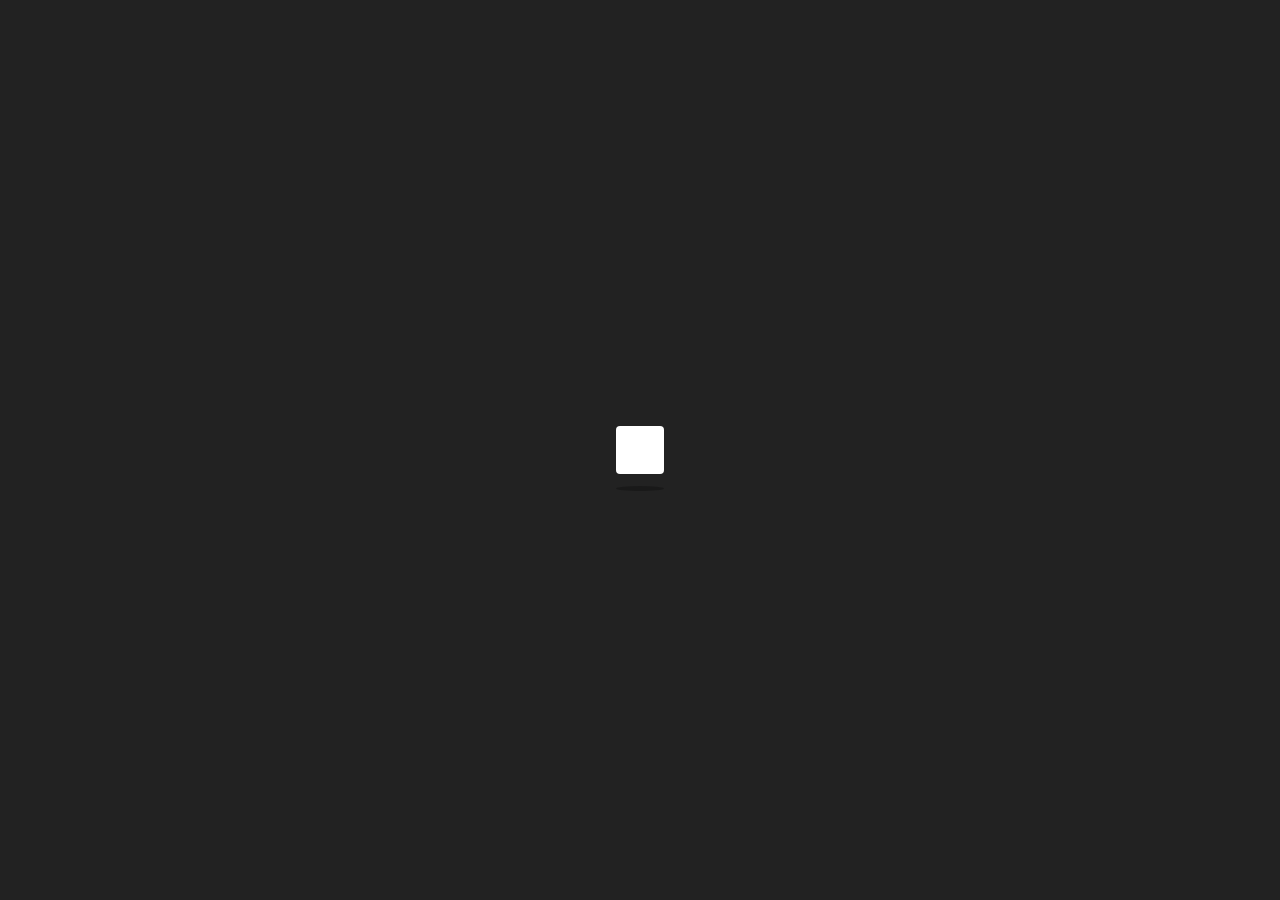
<file: Area.html>
<!DOCTYPE html>
<html lang="en">
  <head>
    <meta charset="UTF-8" />
    <meta name="viewport" content="width=device-width, initial-scale=1.0" />
    <title>Areas Of Meals</title>
    <link rel="stylesheet" href="css/all.min.css" />
    <link rel="stylesheet" href="css/bootstrap.min.css" />
    <link
      rel="shortcut icon"
      href="images/restaurant.png"
      type="image/x-icon"
    />
    <link rel="stylesheet" href="css/style.css" />
  </head>
  <body class="bg-gradient">
    <div class="side-nav-menu min-vh-100 position-fixed d-flex top-0 me-5">
      <div
        class="nav-tab d-flex flex-column justify-content-between min-vh-100 p-4"
      >
        <div class="links">
          <ul class="list-unstyled overflow-hidden">
            <li class="list-of-links py-2 position-relative cursor-pointer">
              Search
            </li>
            <li class="list-of-links py-2 position-relative cursor-pointer">
              Categories
            </li>
            <li class="list-of-links py-2 position-relative cursor-pointer">
              Area
            </li>
            <li class="list-of-links py-2 position-relative cursor-pointer">
              Ingredients
            </li>
            <li class="list-of-links py-2 position-relative cursor-pointer">
              Contact Us
            </li>
          </ul>
        </div>
        <div class="nav-footer">
          <div class="icons">
            <i class="fa-brands fa-facebook"></i>
            <i class="fa-brands fa-twitter"></i>
            <i class="fa-solid fa-globe"></i>
          </div>
          <div class="footer">
            <p>Copyright Â© 2019 All Rights <br />Reserved.</p>
          </div>
        </div>
      </div>
      <div
        class="nav-header d-flex flex-column justify-content-between py-4 text-center px-2 text-black"
      >
        <img class="logo" src="images/waiter.gif" alt="" srcset="" />
        <img class="menu-bar" src="images/menu-bar.png" alt="" srcset="" />
        <img class="menu-exit d-none" src="images/cross.png" alt="" srcset="" />

        <div>
          <img
            src="images/world-wide-web.png"
            class="d-block m-auto w-size pb-1"
            alt=""
          />
          <img
            src="images/share.png"
            class="d-block m-auto w-25 cursor-pointer"
            alt=""
          />
        </div>
      </div>
    </div>
    <div class="container padding-container">
      <div id="mealsArea" class="row gy-4 text-center"></div>
      <div id="mealsInEachArea" class="row gy-4 d-none"></div>
    </div>
    <div class="loading d-none">
      <span class="loader"></span>
    </div>
    <script src="js/jquery-3.7.1.min.js"></script>
    <script src="js/bootstrap.bundle.min.js"></script>
    <script src="js/Area.js"></script>
  </body>
</html>
</file>
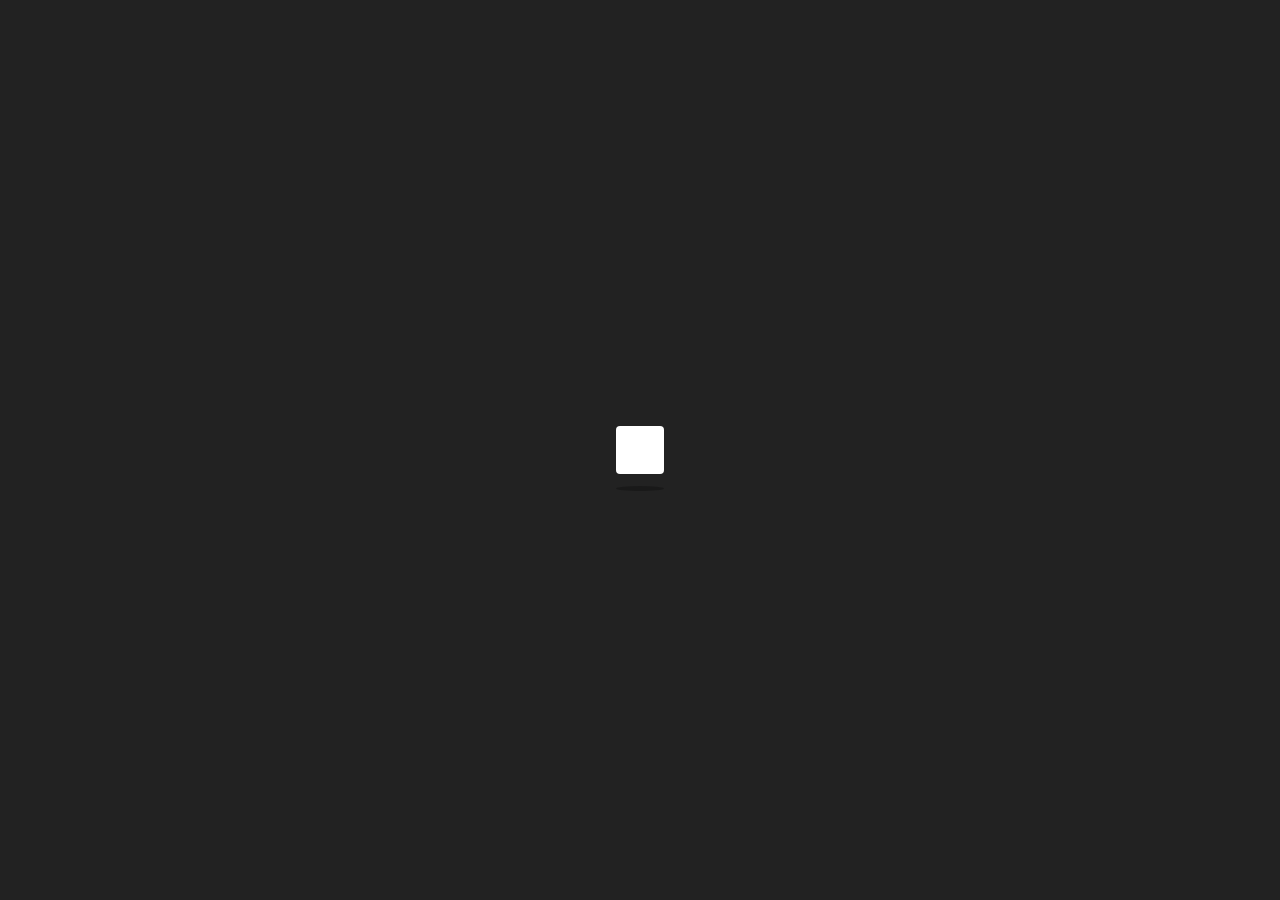
<file: Categories.html>
<!DOCTYPE html>
<html lang="en">
  <head>
    <meta charset="UTF-8" />
    <meta name="viewport" content="width=device-width, initial-scale=1.0" />
    <title>Categories</title>
    <link rel="stylesheet" href="css/all.min.css" />
    <link rel="stylesheet" href="css/bootstrap.min.css" />
    <link
      rel="shortcut icon"
      href="images/restaurant.png"
      type="image/x-icon"
    />
    <link rel="stylesheet" href="css/style.css" />
  </head>
  <body class="bg-gradient">
    <div class="side-nav-menu min-vh-100 position-fixed d-flex top-0 me-5">
      <div
        class="nav-tab d-flex flex-column justify-content-between min-vh-100 p-4"
      >
        <div class="links">
          <ul class="list-unstyled overflow-hidden">
            <li class="list-of-links py-2 position-relative cursor-pointer">
              Search
            </li>
            <li class="list-of-links py-2 position-relative cursor-pointer">
              Categories
            </li>
            <li class="list-of-links py-2 position-relative cursor-pointer">
              Area
            </li>
            <li class="list-of-links py-2 position-relative cursor-pointer">
              Ingredients
            </li>
            <li class="list-of-links py-2 position-relative cursor-pointer">
              Contact Us
            </li>
          </ul>
        </div>
        <div class="nav-footer">
          <div class="icons">
            <i class="fa-brands fa-facebook"></i>
            <i class="fa-brands fa-twitter"></i>
            <i class="fa-solid fa-globe"></i>
          </div>
          <div class="footer">
            <p>Copyright Â© 2019 All Rights <br />Reserved.</p>
          </div>
        </div>
      </div>
      <div
        class="nav-header d-flex flex-column justify-content-between py-4 text-center px-2 text-black"
      >
        <img class="logo" src="images/waiter.gif" alt="" srcset="" />
        <img class="menu-bar" src="images/menu-bar.png" alt="" srcset="" />
        <img class="menu-exit d-none" src="images/cross.png" alt="" srcset="" />

        <div>
          <img
            src="images/world-wide-web.png"
            class="d-block m-auto w-size pb-1"
            alt=""
          />
          <img
            src="images/share.png"
            class="d-block m-auto w-25 cursor-pointer"
            alt=""
          />
        </div>
      </div>
    </div>
    <div class="container padding-container">
      <div id="mealsCategories" class="row gy-4"></div>
      <div id="mealsCategoriesRecipes" class="row gy-4 d-none"></div>
    </div>
    <div class="loading d-none">
      <span class="loader"></span>
    </div>
    <script src="js/jquery-3.7.1.min.js"></script>
    <script src="js/bootstrap.bundle.min.js"></script>
    <script src="js/Categories.js"></script>
  </body>
</html>
</file>
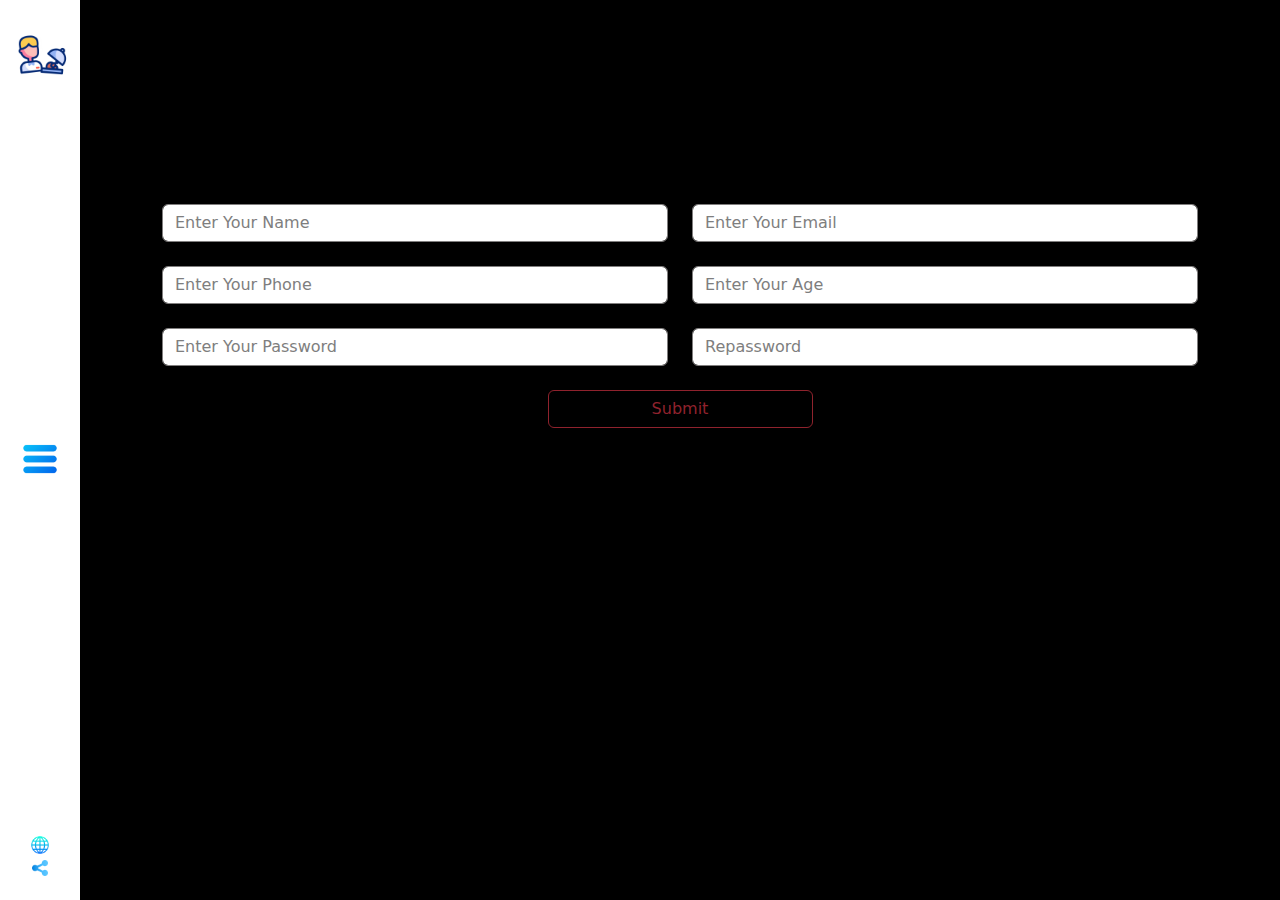
<file: contact.html>
<!DOCTYPE html>
<html lang="en">
  <head>
    <meta charset="UTF-8" />
    <meta name="viewport" content="width=device-width, initial-scale=1.0" />
    <title>Contact</title>
    <link rel="stylesheet" href="css/all.min.css" />
    <link rel="stylesheet" href="css/bootstrap.min.css" />
    <link
      rel="shortcut icon"
      href="images/restaurant.png"
      type="image/x-icon"
    />
    <link rel="stylesheet" href="css/style.css" />
  </head>
  <body class="bg-black">
    <div class="side-nav-menu min-vh-100 position-fixed d-flex top-0 me-5">
      <div
        class="nav-tab d-flex flex-column justify-content-between min-vh-100 p-4"
      >
        <div class="links">
          <ul class="list-unstyled overflow-hidden">
            <li class="list-of-links py-2 position-relative cursor-pointer">
              Search
            </li>
            <li class="list-of-links py-2 position-relative cursor-pointer">
              Categories
            </li>
            <li class="list-of-links py-2 position-relative cursor-pointer">
              Area
            </li>
            <li class="list-of-links py-2 position-relative cursor-pointer">
              Ingredients
            </li>
            <li class="list-of-links py-2 position-relative cursor-pointer">
              Contact Us
            </li>
          </ul>
        </div>
        <div class="nav-footer">
          <div class="icons">
            <i class="fa-brands fa-facebook"></i>
            <i class="fa-brands fa-twitter"></i>
            <i class="fa-solid fa-globe"></i>
          </div>
          <div class="footer">
            <p>Copyright Â© 2019 All Rights <br />Reserved.</p>
          </div>
        </div>
      </div>
      <div
        class="nav-header d-flex flex-column justify-content-between py-4 text-center px-2 text-black"
      >
        <img class="logo" src="images/waiter.gif" alt="" srcset="" />
        <img class="menu-bar" src="images/menu-bar.png" alt="" srcset="" />
        <img class="menu-exit d-none" src="images/cross.png" alt="" srcset="" />

        <div>
          <img
            src="images/world-wide-web.png"
            class="d-block m-auto w-size pb-1"
            alt=""
          />
          <img
            src="images/share.png"
            class="d-block m-auto w-25 cursor-pointer"
            alt=""
          />
        </div>
      </div>
    </div>
    <div class="container padding-container">
      <form id="contactForm" class="form-control bg-transparent border-0">
        <div class="row gy-4">
          <div class="col-md-6">
            <input
              type="text"
              id="inputName"
              class="form-control inputs"
              placeholder="Enter Your Name"
            />
            <p
              id="nameAlert"
              class="alert alert-danger invalid-feedback w-100 mt-2"
            >
              Special characters and numbers not allowed
            </p>
          </div>
          <div class="col-md-6">
            <input
              type="email"
              onk
              id="inputEmail"
              class="form-control inputs"
              placeholder="Enter Your Email"
            />
            <p
              id="emailAlert"
              class="alert alert-danger invalid-feedback w-100 mt-2"
            >
              Email not valid *exemple@yyy.zzz
            </p>
          </div>
          <div class="col-md-6">
            <input
              type="tel"
              id="inputPhone"
              class="form-control inputs"
              placeholder="Enter Your Phone"
            />
            <p
              id="phoneAlert"
              class="alert alert-danger invalid-feedback w-100 mt-2"
            >
              Enter valid Phone Number
            </p>
          </div>
          <div class="col-md-6">
            <input
              type="number"
              id="inputAge"
              class="form-control inputs"
              placeholder="Enter Your Age"
            />
            <p
              id="ageAlert"
              class="alert alert-danger invalid-feedback w-100 mt-2"
            >
              Enter valid age
            </p>
          </div>
          <div class="col-md-6">
            <input
              type="password"
              id="inputPassword"
              class="form-control inputs"
              placeholder="Enter Your Password"
            />
            <p
              id="passwordAlert"
              class="alert alert-danger invalid-feedback w-100 mt-2"
            >
              Enter valid password *Minimum eight characters, at least one
              letter and one number:*
            </p>
          </div>
          <div class="col-md-6">
            <input
              type="password"
              id="inputRepassword"
              class="form-control"
              placeholder="Repassword"
            />
            <p
              id="repasswordAlert"
              class="alert alert-danger invalid-feedback w-100 mt-2"
            >
              Enter valid repassword
            </p>
          </div>
          <button
            id="submit"
            type="submit"
            value="Submit"
            disabled
            class="form-control btn btn-outline-danger text-opacity-50 w-25 m-auto mt-4"
          >
            Submit
          </button>
        </div>
      </form>
    </div>
    <div class="loading d-none">
      <span class="loader"></span>
    </div>
    <script src="js/jquery-3.7.1.min.js"></script>
    <script src="js/bootstrap.bundle.min.js"></script>
    <script src="js/contact.js"></script>
  </body>
</html>
</file>
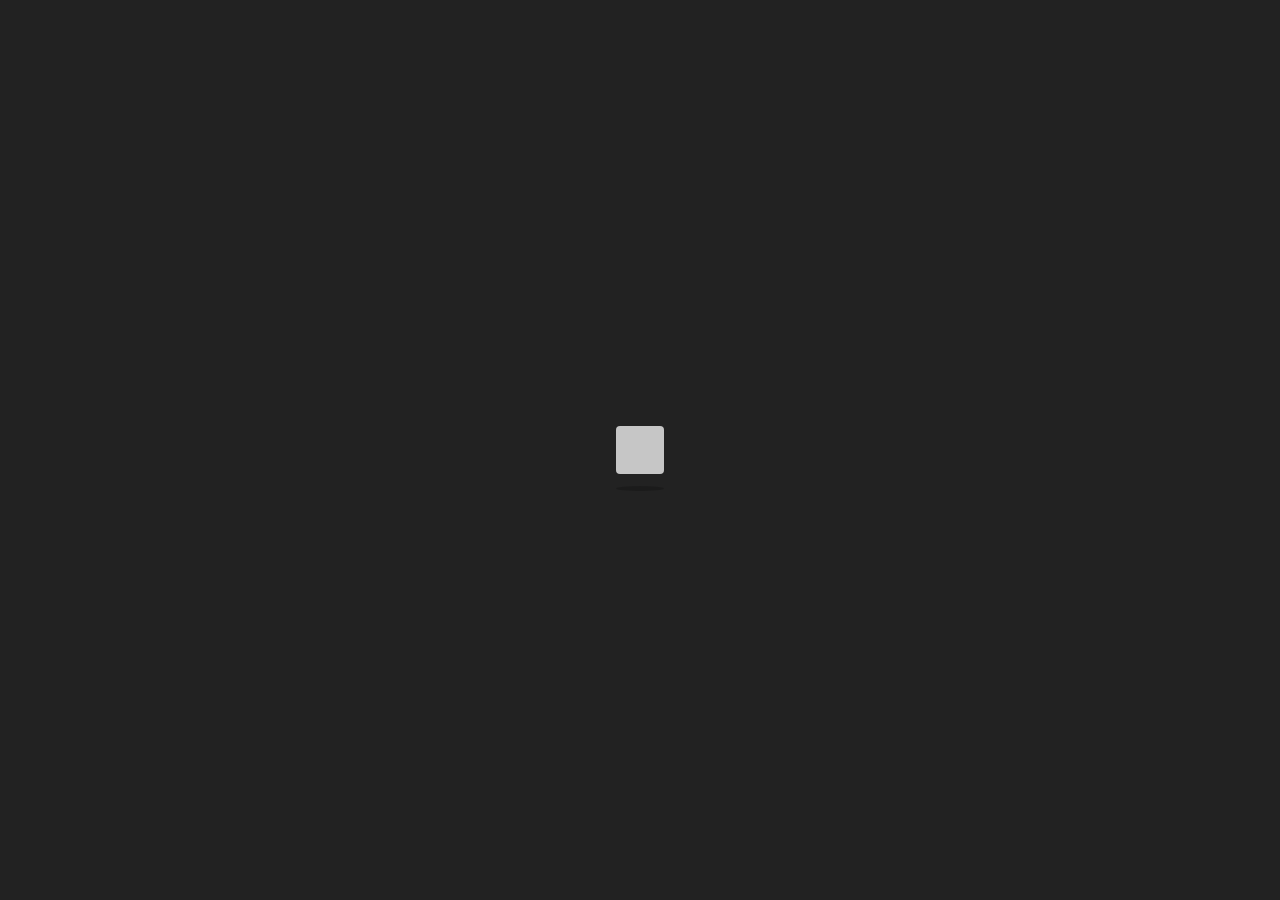
<file: Details.html>
<!DOCTYPE html>
<html lang="en">
<head>
    <meta charset="UTF-8">
    <meta name="viewport" content="width=device-width, initial-scale=1.0">
    <link rel="stylesheet" href="css/all.min.css" />
    <link rel="stylesheet" href="css/bootstrap.min.css" />
    <link
        rel="shortcut icon"
        href="images/restaurant.png"
        type="image/x-icon"
    />
    <link rel="stylesheet" href="css/style.css" />
    <title>Details</title>
</head>
<body class="bg-gradient">
    <div class="side-nav-menu min-vh-100 position-fixed d-flex top-0 me-5">
        <div class="nav-tab  d-flex flex-column justify-content-between min-vh-100 p-4">
            <div class="links">
                <ul class="list-unstyled overflow-hidden">
                    <li  class="list-of-links py-2 position-relative cursor-pointer">Search</li>
                    <li  class="list-of-links py-2 position-relative cursor-pointer">Categories</li>
                    <li  class="list-of-links py-2 position-relative cursor-pointer">Area</li>
                    <li  class="list-of-links py-2 position-relative cursor-pointer">Ingredients</li>
                    <li  class="list-of-links py-2 position-relative cursor-pointer">Contact Us</li>
                </ul>
            </div>
            <div class="nav-footer">
                <div class="icons">
                    <i class="fa-brands fa-facebook"></i>
                    <i class="fa-brands fa-twitter"></i>
                    <i class="fa-solid fa-globe"></i>
                </div>
                <div class="footer">
                    <p>Copyright Â© 2019 All Rights <br>Reserved.</p>
                </div>
            </div>
        </div>
        <div class="nav-header d-flex flex-column justify-content-between py-4 text-center px-2 text-black">
            <img class="logo" src="images/waiter.gif" alt="" srcset="">
            <img class="menu-bar" src="images/menu-bar.png" alt="" srcset="">
            <img class="menu-exit d-none" src="images/cross.png" alt="" srcset="">
    
            <div>
                <img src="images/world-wide-web.png" class="d-block m-auto w-size pb-1" alt="">
                <img src="images/share.png" class="d-block m-auto w-25 cursor-pointer" alt="">
            </div>
        </div>
    </div>
      <div class="container padding-container">
        <div id="mealsDetails" class="row">

    </div>
    <div class="loading">
        <span class="loader"></span>
      </div>
    <script src="js/jquery-3.7.1.min.js"></script>
    <script src="js/bootstrap.bundle.min.js"></script>
    <script src="js/Details.js"></script>
</body>
</html>
</file>
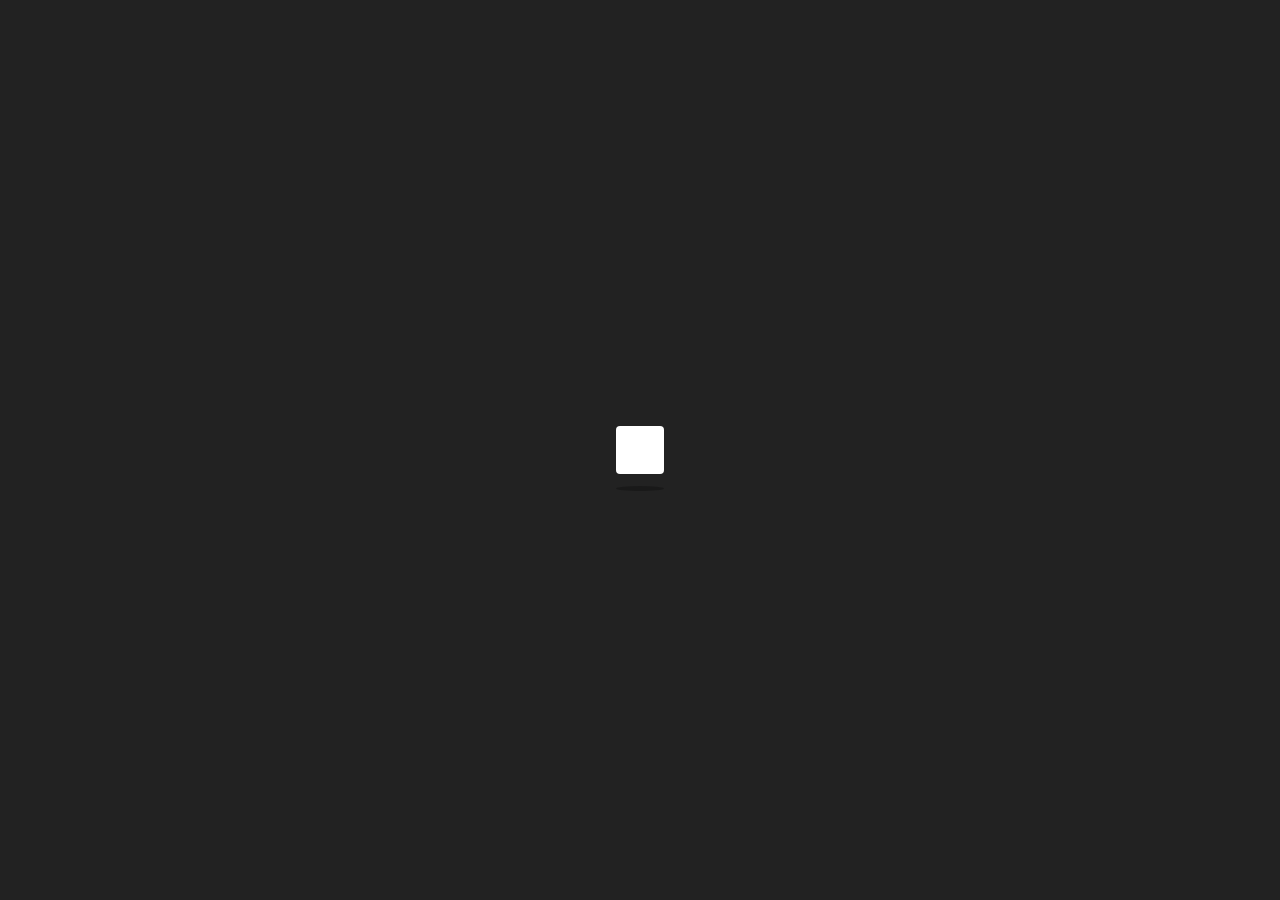
<file: Ingredients.html>
<!DOCTYPE html>
<html lang="en">
  <head>
    <meta charset="UTF-8" />
    <meta name="viewport" content="width=device-width, initial-scale=1.0" />
    <title>Ingredients</title>
    <link rel="stylesheet" href="css/all.min.css" />
    <link rel="stylesheet" href="css/bootstrap.min.css" />
    <link
      rel="shortcut icon"
      href="images/restaurant.png"
      type="image/x-icon"
    />
    <link rel="stylesheet" href="css/style.css" />
  </head>
  <body class="bg-gradient">
    <div class="side-nav-menu min-vh-100 position-fixed d-flex top-0 me-5">
      <div
        class="nav-tab d-flex flex-column justify-content-between min-vh-100 p-4"
      >
        <div class="links">
          <ul class="list-unstyled overflow-hidden">
            <li class="list-of-links py-2 position-relative cursor-pointer">
              Search
            </li>
            <li class="list-of-links py-2 position-relative cursor-pointer">
              Categories
            </li>
            <li class="list-of-links py-2 position-relative cursor-pointer">
              Area
            </li>
            <li class="list-of-links py-2 position-relative cursor-pointer">
              Ingredients
            </li>
            <li class="list-of-links py-2 position-relative cursor-pointer">
              Contact Us
            </li>
          </ul>
        </div>
        <div class="nav-footer">
          <div class="icons">
            <i class="fa-brands fa-facebook"></i>
            <i class="fa-brands fa-twitter"></i>
            <i class="fa-solid fa-globe"></i>
          </div>
          <div class="footer">
            <p>Copyright Â© 2019 All Rights <br />Reserved.</p>
          </div>
        </div>
      </div>
      <div
        class="nav-header d-flex flex-column justify-content-between py-4 text-center px-2 text-black"
      >
        <img class="logo" src="images/waiter.gif" alt="" srcset="" />
        <img class="menu-bar" src="images/menu-bar.png" alt="" srcset="" />
        <img class="menu-exit d-none" src="images/cross.png" alt="" srcset="" />

        <div>
          <img
            src="images/world-wide-web.png"
            class="d-block m-auto w-size pb-1"
            alt=""
          />
          <img
            src="images/share.png"
            class="d-block m-auto w-25 cursor-pointer"
            alt=""
          />
        </div>
      </div>
    </div>
    <div class="container padding-container">
      <div id="IngredientsMeal" class="row gy-4 text-center"></div>
      <div id="IngredientsInEachMeal" class="row gy-4 d-none"></div>
    </div>
    <div class="loading d-none">
      <span class="loader"></span>
    </div>
    <script src="js/jquery-3.7.1.min.js"></script>
    <script src="js/bootstrap.bundle.min.js"></script>
    <script src="js/Ingredients.js"></script>
  </body>
</html>
</file>
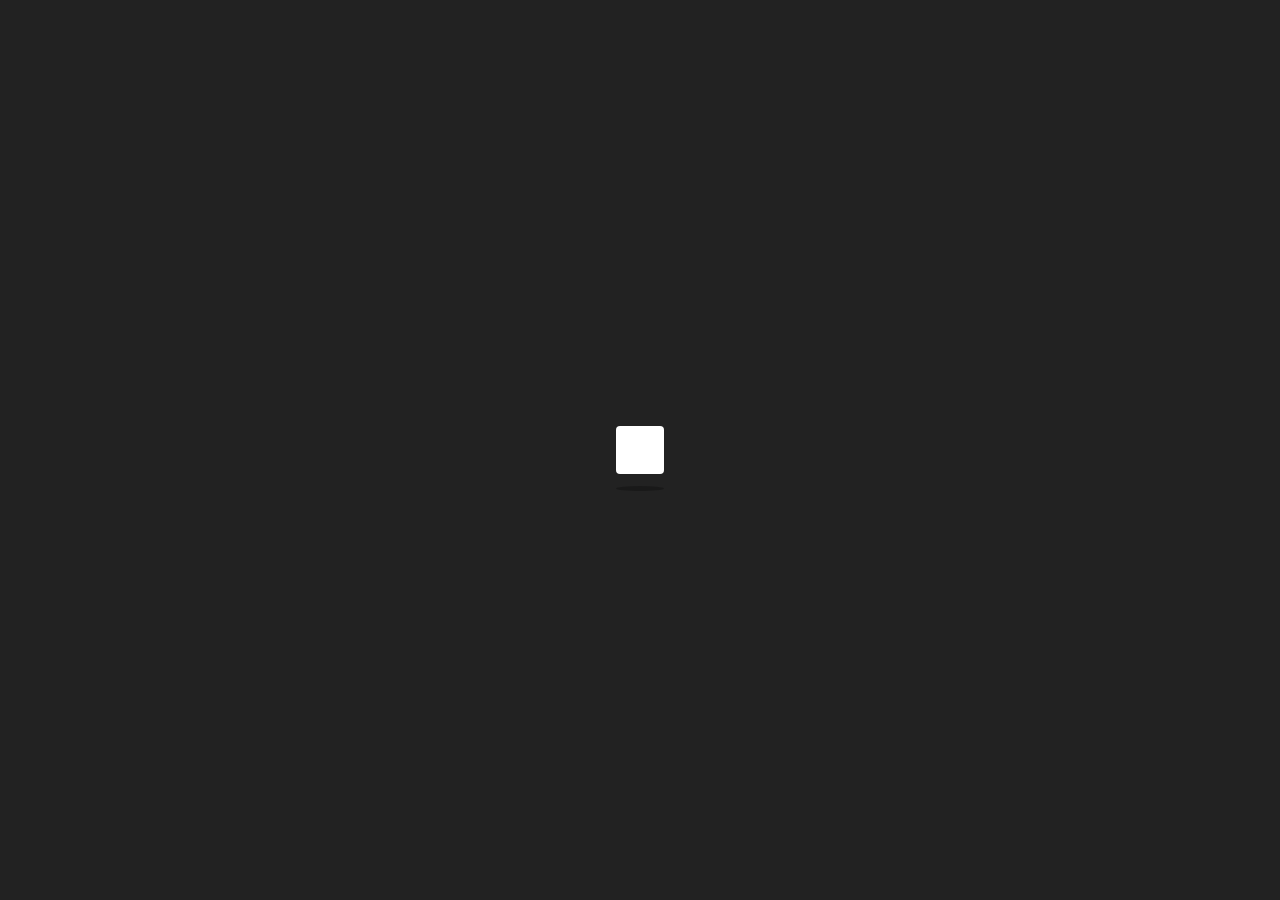
<file: MealsSearch.html>
<!DOCTYPE html>
<html lang="en">
<head>
    <meta charset="UTF-8">
    <meta name="viewport" content="width=device-width, initial-scale=1.0">
    <link rel="stylesheet" href="css/all.min.css" />
    <link rel="stylesheet" href="css/bootstrap.min.css" />
    <link
       rel="shortcut icon"
       href="images/restaurant.png"
       type="image/x-icon"
    />
    <link rel="stylesheet" href="css/style.css" />
    <title>Search For Meals</title>
</head>
<body class="bg-gradient">
    <div class="side-nav-menu min-vh-100 position-fixed d-flex top-0 me-5">
        <div class="nav-tab  d-flex flex-column justify-content-between min-vh-100 p-4">
            <div class="links">
                <ul class="list-unstyled overflow-hidden">
                    <li  class="list-of-links py-2 position-relative cursor-pointer">Search</li>
                    <li  class="list-of-links py-2 position-relative cursor-pointer">Categories</li>
                    <li  class="list-of-links py-2 position-relative cursor-pointer">Area</li>
                    <li  class="list-of-links py-2 position-relative cursor-pointer">Ingredients</li>
                    <li  class="list-of-links py-2 position-relative cursor-pointer">Contact Us</li>
                </ul>
            </div>
            <div class="nav-footer">
                <div class="icons">
                    <i class="fa-brands fa-facebook"></i>
                    <i class="fa-brands fa-twitter"></i>
                    <i class="fa-solid fa-globe"></i>
                </div>
                <div class="footer">
                    <p>Copyright Â© 2019 All Rights <br>Reserved.</p>
                </div>
            </div>
        </div>
        <div class="nav-header d-flex flex-column justify-content-between py-4 text-center px-2 text-black">
            <img class="logo" src="images/waiter.gif" alt="" srcset="">
            <img class="menu-bar" src="images/menu-bar.png" alt="" srcset="">
            <img class="menu-exit d-none" src="images/cross.png" alt="" srcset="">
    
            <div>
                <img src="images/world-wide-web.png" class="d-block m-auto w-size pb-1" alt="">
                <img src="images/share.png" class="d-block m-auto w-25 cursor-pointer" alt="">
            </div>
        </div>
    </div>
      <div class="container padding-container">
        <div class="row mb-4 gy-3">
            <div class="col-md-6">
                <input id="searchByName" class="form-control bg-transparent" placeholder="Search By Name" type="search">
            </div>
            <div class="col-md-6">
                <input id="searchByFirstletter" class="form-control bg-transparent" maxlength="1" placeholder="Search By First letter" type="search">
            </div>
        </div>
        <div id="mealsFromSearch" class="row gy-3">

    </div>
    <div class="loading d-none">
        <span class="loader"></span>
      </div>
    <script src="js/jquery-3.7.1.min.js"></script>
    <script src="js/bootstrap.bundle.min.js"></script>
    <script src="js/MealsSearch.js"></script>
</body>
</html>
</file>
<file: css/style.css>
*{
  padding: 0;
  margin: 0;
  box-sizing: border-box;
}
body{
  scroll-behavior: smooth;
  background-color: rgb(0, 0, 0);
  /* background-image: url("data:image/svg+xml,%3csvg xmlns='http://www.w3.org/2000/svg' version='1.1' xmlns:xlink='http://www.w3.org/1999/xlink' xmlns:svgjs='http://svgjs.dev/svgjs' width='1440' height='560' preserveAspectRatio='none' viewBox='0 0 1440 560'%3e%3cg mask='url(%26quot%3b%23SvgjsMask1048%26quot%3b)' fill='none'%3e%3crect width='1440' height='560' x='0' y='0' fill='rgba(15%2c 17%2c 19%2c 1)'%3e%3c/rect%3e%3cuse xlink:href='%23SvgjsSymbol1055' x='0' y='0'%3e%3c/use%3e%3cuse xlink:href='%23SvgjsSymbol1055' x='720' y='0'%3e%3c/use%3e%3c/g%3e%3cdefs%3e%3cmask id='SvgjsMask1048'%3e%3crect width='1440' height='560' fill='white'%3e%3c/rect%3e%3c/mask%3e%3cpath d='M-1 0 a1 1 0 1 0 2 0 a1 1 0 1 0 -2 0z' id='SvgjsPath1053'%3e%3c/path%3e%3cpath d='M-3 0 a3 3 0 1 0 6 0 a3 3 0 1 0 -6 0z' id='SvgjsPath1050'%3e%3c/path%3e%3cpath d='M-5 0 a5 5 0 1 0 10 0 a5 5 0 1 0 -10 0z' id='SvgjsPath1052'%3e%3c/path%3e%3cpath d='M2 -2 L-2 2z' id='SvgjsPath1049'%3e%3c/path%3e%3cpath d='M6 -6 L-6 6z' id='SvgjsPath1051'%3e%3c/path%3e%3cpath d='M30 -30 L-30 30z' id='SvgjsPath1054'%3e%3c/path%3e%3c/defs%3e%3csymbol id='SvgjsSymbol1055'%3e%3cuse xlink:href='%23SvgjsPath1049' x='30' y='30' stroke='rgba(108%2c 145%2c 226%2c 1)'%3e%3c/use%3e%3cuse xlink:href='%23SvgjsPath1049' x='30' y='90' stroke='rgba(108%2c 145%2c 226%2c 1)'%3e%3c/use%3e%3cuse xlink:href='%23SvgjsPath1050' x='30' y='150' stroke='rgba(108%2c 145%2c 226%2c 1)'%3e%3c/use%3e%3cuse xlink:href='%23SvgjsPath1051' x='30' y='210' stroke='rgba(108%2c 145%2c 226%2c 1)'%3e%3c/use%3e%3cuse xlink:href='%23SvgjsPath1051' x='30' y='270' stroke='rgba(108%2c 145%2c 226%2c 1)'%3e%3c/use%3e%3cuse xlink:href='%23SvgjsPath1051' x='30' y='330' stroke='rgba(108%2c 145%2c 226%2c 1)'%3e%3c/use%3e%3cuse xlink:href='%23SvgjsPath1051' x='30' y='390' stroke='rgba(108%2c 145%2c 226%2c 1)'%3e%3c/use%3e%3cuse xlink:href='%23SvgjsPath1052' x='30' y='450' stroke='rgba(108%2c 145%2c 226%2c 1)'%3e%3c/use%3e%3cuse xlink:href='%23SvgjsPath1051' x='30' y='510' stroke='rgba(108%2c 145%2c 226%2c 1)'%3e%3c/use%3e%3cuse xlink:href='%23SvgjsPath1052' x='30' y='570' stroke='rgba(108%2c 145%2c 226%2c 1)'%3e%3c/use%3e%3cuse xlink:href='%23SvgjsPath1049' x='90' y='30' stroke='rgba(108%2c 145%2c 226%2c 1)'%3e%3c/use%3e%3cuse xlink:href='%23SvgjsPath1052' x='90' y='90' stroke='rgba(108%2c 145%2c 226%2c 1)'%3e%3c/use%3e%3cuse xlink:href='%23SvgjsPath1051' x='90' y='150' stroke='rgba(108%2c 145%2c 226%2c 1)'%3e%3c/use%3e%3cuse xlink:href='%23SvgjsPath1051' x='90' y='210' stroke='rgba(108%2c 145%2c 226%2c 1)'%3e%3c/use%3e%3cuse xlink:href='%23SvgjsPath1051' x='90' y='270' stroke='rgba(108%2c 145%2c 226%2c 1)'%3e%3c/use%3e%3cuse xlink:href='%23SvgjsPath1053' x='90' y='330' stroke='rgba(108%2c 145%2c 226%2c 1)'%3e%3c/use%3e%3cuse xlink:href='%23SvgjsPath1051' x='90' y='390' stroke='rgba(108%2c 145%2c 226%2c 1)'%3e%3c/use%3e%3cuse xlink:href='%23SvgjsPath1049' x='90' y='450' stroke='rgba(108%2c 145%2c 226%2c 1)'%3e%3c/use%3e%3cuse xlink:href='%23SvgjsPath1052' x='90' y='510' stroke='rgba(108%2c 145%2c 226%2c 1)'%3e%3c/use%3e%3cuse xlink:href='%23SvgjsPath1051' x='90' y='570' stroke='rgba(108%2c 145%2c 226%2c 1)'%3e%3c/use%3e%3cuse xlink:href='%23SvgjsPath1050' x='150' y='30' stroke='rgba(108%2c 145%2c 226%2c 1)'%3e%3c/use%3e%3cuse xlink:href='%23SvgjsPath1050' x='150' y='90' stroke='rgba(108%2c 145%2c 226%2c 1)'%3e%3c/use%3e%3cuse xlink:href='%23SvgjsPath1052' x='150' y='150' stroke='rgba(108%2c 145%2c 226%2c 1)'%3e%3c/use%3e%3cuse xlink:href='%23SvgjsPath1051' x='150' y='210' stroke='rgba(108%2c 145%2c 226%2c 1)'%3e%3c/use%3e%3cuse xlink:href='%23SvgjsPath1053' x='150' y='270' stroke='rgba(108%2c 145%2c 226%2c 1)'%3e%3c/use%3e%3cuse xlink:href='%23SvgjsPath1050' x='150' y='330' stroke='rgba(108%2c 145%2c 226%2c 1)'%3e%3c/use%3e%3cuse xlink:href='%23SvgjsPath1053' x='150' y='390' stroke='rgba(108%2c 145%2c 226%2c 1)'%3e%3c/use%3e%3cuse xlink:href='%23SvgjsPath1049' x='150' y='450' stroke='rgba(108%2c 145%2c 226%2c 1)'%3e%3c/use%3e%3cuse xlink:href='%23SvgjsPath1051' x='150' y='510' stroke='rgba(108%2c 145%2c 226%2c 1)'%3e%3c/use%3e%3cuse xlink:href='%23SvgjsPath1051' x='150' y='570' stroke='rgba(108%2c 145%2c 226%2c 1)'%3e%3c/use%3e%3cuse xlink:href='%23SvgjsPath1052' x='210' y='30' stroke='rgba(108%2c 145%2c 226%2c 1)'%3e%3c/use%3e%3cuse xlink:href='%23SvgjsPath1052' x='210' y='90' stroke='rgba(108%2c 145%2c 226%2c 1)'%3e%3c/use%3e%3cuse xlink:href='%23SvgjsPath1051' x='210' y='150' stroke='rgba(108%2c 145%2c 226%2c 1)'%3e%3c/use%3e%3cuse xlink:href='%23SvgjsPath1051' x='210' y='210' stroke='rgba(108%2c 145%2c 226%2c 1)'%3e%3c/use%3e%3cuse xlink:href='%23SvgjsPath1051' x='210' y='270' stroke='rgba(108%2c 145%2c 226%2c 1)'%3e%3c/use%3e%3cuse xlink:href='%23SvgjsPath1052' x='210' y='330' stroke='rgba(108%2c 145%2c 226%2c 1)'%3e%3c/use%3e%3cuse xlink:href='%23SvgjsPath1052' x='210' y='390' stroke='rgba(108%2c 145%2c 226%2c 1)'%3e%3c/use%3e%3cuse xlink:href='%23SvgjsPath1051' x='210' y='450' stroke='rgba(108%2c 145%2c 226%2c 1)'%3e%3c/use%3e%3cuse xlink:href='%23SvgjsPath1049' x='210' y='510' stroke='rgba(108%2c 145%2c 226%2c 1)'%3e%3c/use%3e%3cuse xlink:href='%23SvgjsPath1049' x='210' y='570' stroke='rgba(108%2c 145%2c 226%2c 1)'%3e%3c/use%3e%3cuse xlink:href='%23SvgjsPath1052' x='270' y='30' stroke='rgba(108%2c 145%2c 226%2c 1)'%3e%3c/use%3e%3cuse xlink:href='%23SvgjsPath1052' x='270' y='90' stroke='rgba(108%2c 145%2c 226%2c 1)'%3e%3c/use%3e%3cuse xlink:href='%23SvgjsPath1051' x='270' y='150' stroke='rgba(108%2c 145%2c 226%2c 1)'%3e%3c/use%3e%3cuse xlink:href='%23SvgjsPath1051' x='270' y='210' stroke='rgba(108%2c 145%2c 226%2c 1)'%3e%3c/use%3e%3cuse xlink:href='%23SvgjsPath1054' x='270' y='270' stroke='rgba(108%2c 145%2c 226%2c 1)' stroke-width='3'%3e%3c/use%3e%3cuse xlink:href='%23SvgjsPath1049' x='270' y='330' stroke='rgba(108%2c 145%2c 226%2c 1)'%3e%3c/use%3e%3cuse xlink:href='%23SvgjsPath1051' x='270' y='390' stroke='rgba(108%2c 145%2c 226%2c 1)'%3e%3c/use%3e%3cuse xlink:href='%23SvgjsPath1052' x='270' y='450' stroke='rgba(108%2c 145%2c 226%2c 1)'%3e%3c/use%3e%3cuse xlink:href='%23SvgjsPath1049' x='270' y='510' stroke='rgba(108%2c 145%2c 226%2c 1)'%3e%3c/use%3e%3cuse xlink:href='%23SvgjsPath1054' x='270' y='570' stroke='rgba(108%2c 145%2c 226%2c 1)' stroke-width='3'%3e%3c/use%3e%3cuse xlink:href='%23SvgjsPath1049' x='330' y='30' stroke='rgba(108%2c 145%2c 226%2c 1)'%3e%3c/use%3e%3cuse xlink:href='%23SvgjsPath1050' x='330' y='90' stroke='rgba(108%2c 145%2c 226%2c 1)'%3e%3c/use%3e%3cuse xlink:href='%23SvgjsPath1050' x='330' y='150' stroke='rgba(108%2c 145%2c 226%2c 1)'%3e%3c/use%3e%3cuse xlink:href='%23SvgjsPath1052' x='330' y='210' stroke='rgba(108%2c 145%2c 226%2c 1)'%3e%3c/use%3e%3cuse xlink:href='%23SvgjsPath1052' x='330' y='270' stroke='rgba(108%2c 145%2c 226%2c 1)'%3e%3c/use%3e%3cuse xlink:href='%23SvgjsPath1050' x='330' y='330' stroke='rgba(108%2c 145%2c 226%2c 1)'%3e%3c/use%3e%3cuse xlink:href='%23SvgjsPath1054' x='330' y='390' stroke='rgba(108%2c 145%2c 226%2c 1)' stroke-width='3'%3e%3c/use%3e%3cuse xlink:href='%23SvgjsPath1051' x='330' y='450' stroke='rgba(108%2c 145%2c 226%2c 1)'%3e%3c/use%3e%3cuse xlink:href='%23SvgjsPath1051' x='330' y='510' stroke='rgba(108%2c 145%2c 226%2c 1)'%3e%3c/use%3e%3cuse xlink:href='%23SvgjsPath1051' x='330' y='570' stroke='rgba(108%2c 145%2c 226%2c 1)'%3e%3c/use%3e%3cuse xlink:href='%23SvgjsPath1052' x='390' y='30' stroke='rgba(108%2c 145%2c 226%2c 1)'%3e%3c/use%3e%3cuse xlink:href='%23SvgjsPath1051' x='390' y='90' stroke='rgba(108%2c 145%2c 226%2c 1)'%3e%3c/use%3e%3cuse xlink:href='%23SvgjsPath1050' x='390' y='150' stroke='rgba(108%2c 145%2c 226%2c 1)'%3e%3c/use%3e%3cuse xlink:href='%23SvgjsPath1052' x='390' y='210' stroke='rgba(108%2c 145%2c 226%2c 1)'%3e%3c/use%3e%3cuse xlink:href='%23SvgjsPath1051' x='390' y='270' stroke='rgba(108%2c 145%2c 226%2c 1)'%3e%3c/use%3e%3cuse xlink:href='%23SvgjsPath1050' x='390' y='330' stroke='rgba(108%2c 145%2c 226%2c 1)'%3e%3c/use%3e%3cuse xlink:href='%23SvgjsPath1052' x='390' y='390' stroke='rgba(108%2c 145%2c 226%2c 1)'%3e%3c/use%3e%3cuse xlink:href='%23SvgjsPath1051' x='390' y='450' stroke='rgba(108%2c 145%2c 226%2c 1)'%3e%3c/use%3e%3cuse xlink:href='%23SvgjsPath1053' x='390' y='510' stroke='rgba(108%2c 145%2c 226%2c 1)'%3e%3c/use%3e%3cuse xlink:href='%23SvgjsPath1052' x='390' y='570' stroke='rgba(108%2c 145%2c 226%2c 1)'%3e%3c/use%3e%3cuse xlink:href='%23SvgjsPath1051' x='450' y='30' stroke='rgba(108%2c 145%2c 226%2c 1)'%3e%3c/use%3e%3cuse xlink:href='%23SvgjsPath1053' x='450' y='90' stroke='rgba(108%2c 145%2c 226%2c 1)'%3e%3c/use%3e%3cuse xlink:href='%23SvgjsPath1052' x='450' y='150' stroke='rgba(108%2c 145%2c 226%2c 1)'%3e%3c/use%3e%3cuse xlink:href='%23SvgjsPath1052' x='450' y='210' stroke='rgba(108%2c 145%2c 226%2c 1)'%3e%3c/use%3e%3cuse xlink:href='%23SvgjsPath1053' x='450' y='270' stroke='rgba(108%2c 145%2c 226%2c 1)'%3e%3c/use%3e%3cuse xlink:href='%23SvgjsPath1052' x='450' y='330' stroke='rgba(108%2c 145%2c 226%2c 1)'%3e%3c/use%3e%3cuse xlink:href='%23SvgjsPath1049' x='450' y='390' stroke='rgba(108%2c 145%2c 226%2c 1)'%3e%3c/use%3e%3cuse xlink:href='%23SvgjsPath1050' x='450' y='450' stroke='rgba(108%2c 145%2c 226%2c 1)'%3e%3c/use%3e%3cuse xlink:href='%23SvgjsPath1052' x='450' y='510' stroke='rgba(108%2c 145%2c 226%2c 1)'%3e%3c/use%3e%3cuse xlink:href='%23SvgjsPath1050' x='450' y='570' stroke='rgba(108%2c 145%2c 226%2c 1)'%3e%3c/use%3e%3cuse xlink:href='%23SvgjsPath1052' x='510' y='30' stroke='rgba(108%2c 145%2c 226%2c 1)'%3e%3c/use%3e%3cuse xlink:href='%23SvgjsPath1050' x='510' y='90' stroke='rgba(108%2c 145%2c 226%2c 1)'%3e%3c/use%3e%3cuse xlink:href='%23SvgjsPath1054' x='510' y='150' stroke='rgba(108%2c 145%2c 226%2c 1)' stroke-width='3'%3e%3c/use%3e%3cuse xlink:href='%23SvgjsPath1051' x='510' y='210' stroke='rgba(108%2c 145%2c 226%2c 1)'%3e%3c/use%3e%3cuse xlink:href='%23SvgjsPath1052' x='510' y='270' stroke='rgba(108%2c 145%2c 226%2c 1)'%3e%3c/use%3e%3cuse xlink:href='%23SvgjsPath1053' x='510' y='330' stroke='rgba(108%2c 145%2c 226%2c 1)'%3e%3c/use%3e%3cuse xlink:href='%23SvgjsPath1054' x='510' y='390' stroke='rgba(108%2c 145%2c 226%2c 1)' stroke-width='3'%3e%3c/use%3e%3cuse xlink:href='%23SvgjsPath1053' x='510' y='450' stroke='rgba(108%2c 145%2c 226%2c 1)'%3e%3c/use%3e%3cuse xlink:href='%23SvgjsPath1051' x='510' y='510' stroke='rgba(108%2c 145%2c 226%2c 1)'%3e%3c/use%3e%3cuse xlink:href='%23SvgjsPath1053' x='510' y='570' stroke='rgba(108%2c 145%2c 226%2c 1)'%3e%3c/use%3e%3cuse xlink:href='%23SvgjsPath1052' x='570' y='30' stroke='rgba(108%2c 145%2c 226%2c 1)'%3e%3c/use%3e%3cuse xlink:href='%23SvgjsPath1052' x='570' y='90' stroke='rgba(108%2c 145%2c 226%2c 1)'%3e%3c/use%3e%3cuse xlink:href='%23SvgjsPath1051' x='570' y='150' stroke='rgba(108%2c 145%2c 226%2c 1)'%3e%3c/use%3e%3cuse xlink:href='%23SvgjsPath1052' x='570' y='210' stroke='rgba(108%2c 145%2c 226%2c 1)'%3e%3c/use%3e%3cuse xlink:href='%23SvgjsPath1052' x='570' y='270' stroke='rgba(108%2c 145%2c 226%2c 1)'%3e%3c/use%3e%3cuse xlink:href='%23SvgjsPath1050' x='570' y='330' stroke='rgba(108%2c 145%2c 226%2c 1)'%3e%3c/use%3e%3cuse xlink:href='%23SvgjsPath1053' x='570' y='390' stroke='rgba(108%2c 145%2c 226%2c 1)'%3e%3c/use%3e%3cuse xlink:href='%23SvgjsPath1051' x='570' y='450' stroke='rgba(108%2c 145%2c 226%2c 1)'%3e%3c/use%3e%3cuse xlink:href='%23SvgjsPath1049' x='570' y='510' stroke='rgba(108%2c 145%2c 226%2c 1)'%3e%3c/use%3e%3cuse xlink:href='%23SvgjsPath1049' x='570' y='570' stroke='rgba(108%2c 145%2c 226%2c 1)'%3e%3c/use%3e%3cuse xlink:href='%23SvgjsPath1051' x='630' y='30' stroke='rgba(108%2c 145%2c 226%2c 1)'%3e%3c/use%3e%3cuse xlink:href='%23SvgjsPath1052' x='630' y='90' stroke='rgba(108%2c 145%2c 226%2c 1)'%3e%3c/use%3e%3cuse xlink:href='%23SvgjsPath1053' x='630' y='150' stroke='rgba(108%2c 145%2c 226%2c 1)'%3e%3c/use%3e%3cuse xlink:href='%23SvgjsPath1049' x='630' y='210' stroke='rgba(108%2c 145%2c 226%2c 1)'%3e%3c/use%3e%3cuse xlink:href='%23SvgjsPath1053' x='630' y='270' stroke='rgba(108%2c 145%2c 226%2c 1)'%3e%3c/use%3e%3cuse xlink:href='%23SvgjsPath1051' x='630' y='330' stroke='rgba(108%2c 145%2c 226%2c 1)'%3e%3c/use%3e%3cuse xlink:href='%23SvgjsPath1052' x='630' y='390' stroke='rgba(108%2c 145%2c 226%2c 1)'%3e%3c/use%3e%3cuse xlink:href='%23SvgjsPath1052' x='630' y='450' stroke='rgba(108%2c 145%2c 226%2c 1)'%3e%3c/use%3e%3cuse xlink:href='%23SvgjsPath1049' x='630' y='510' stroke='rgba(108%2c 145%2c 226%2c 1)'%3e%3c/use%3e%3cuse xlink:href='%23SvgjsPath1051' x='630' y='570' stroke='rgba(108%2c 145%2c 226%2c 1)'%3e%3c/use%3e%3cuse xlink:href='%23SvgjsPath1052' x='690' y='30' stroke='rgba(108%2c 145%2c 226%2c 1)'%3e%3c/use%3e%3cuse xlink:href='%23SvgjsPath1049' x='690' y='90' stroke='rgba(108%2c 145%2c 226%2c 1)'%3e%3c/use%3e%3cuse xlink:href='%23SvgjsPath1054' x='690' y='150' stroke='rgba(108%2c 145%2c 226%2c 1)' stroke-width='3'%3e%3c/use%3e%3cuse xlink:href='%23SvgjsPath1052' x='690' y='210' stroke='rgba(108%2c 145%2c 226%2c 1)'%3e%3c/use%3e%3cuse xlink:href='%23SvgjsPath1051' x='690' y='270' stroke='rgba(108%2c 145%2c 226%2c 1)'%3e%3c/use%3e%3cuse xlink:href='%23SvgjsPath1049' x='690' y='330' stroke='rgba(108%2c 145%2c 226%2c 1)'%3e%3c/use%3e%3cuse xlink:href='%23SvgjsPath1049' x='690' y='390' stroke='rgba(108%2c 145%2c 226%2c 1)'%3e%3c/use%3e%3cuse xlink:href='%23SvgjsPath1052' x='690' y='450' stroke='rgba(108%2c 145%2c 226%2c 1)'%3e%3c/use%3e%3cuse xlink:href='%23SvgjsPath1052' x='690' y='510' stroke='rgba(108%2c 145%2c 226%2c 1)'%3e%3c/use%3e%3cuse xlink:href='%23SvgjsPath1050' x='690' y='570' stroke='rgba(108%2c 145%2c 226%2c 1)'%3e%3c/use%3e%3c/symbol%3e%3c/svg%3e"); */
}
.nav-tab{
  background-color: #0D0D0D;
}

.logo{
  width: 50px;
}

i{
  cursor: pointer;
}
.side-nav-menu{
  z-index: 99;
}
.cursor-pointer{
  cursor: pointer;
  margin: 10px 0 10px 10px;
  color: white;
}
.nav-footer{
  color: white;
}
.nav-header{
  background-color: white;
}
img.menu-bar {
  width: 60%;
  margin: auto;
  cursor: pointer;
}
img.menu-exit {
  width: 80%;
  margin: auto;
  cursor: pointer;

}
.logo {
  width: 60px;
  margin-left: auto;
}

.w-size{
  width: 22px;
  cursor: pointer;
}
.loading {
  position: fixed;
  top: 0;
  left: 0;
  background-color: #222;
  height: 100%;
  width: 100%;
  z-index: 9999;
  display: flex;
  justify-content: center;
  align-items: center;
}
.loader {
  width: 48px;
  height: 48px;
  margin: auto;
  position: relative;
}
.loader:before {
    content: '';
    width: 48px;
    height: 5px;
    background: #000;
    opacity: 0.25;
    position: absolute;
    top: 60px;
    left: 0;
    border-radius: 50%;
    animation: shadow 0.5s linear infinite;
  }
  .loader:after {
    content: '';
    width: 100%;
    height: 100%;
    background: #fff;
    animation: bxSpin 0.5s linear infinite;
    position: absolute;
    top: 0;
    left: 0;
    border-radius: 4px;
  }
@keyframes bxSpin {
  17% {
    border-bottom-right-radius: 3px;
  }
  25% {
    transform: translateY(9px) rotate(22.5deg);
  }
  50% {
    transform: translateY(18px) scale(1, .9) rotate(45deg);
    border-bottom-right-radius: 40px;
  }
  75% {
    transform: translateY(9px) rotate(67.5deg);
  }
  100% {
    transform: translateY(0) rotate(90deg);
  }
}

@keyframes shadow {
  0%, 100% {
    transform: scale(1, 1);
  }
  50% {
    transform: scale(1.2, 1);
  }
}
.padding-container{
    padding: 5rem 0rem 5rem 5rem !important;
}
/* 
================================
*/
.card__article {
  position: relative;
  overflow: hidden;
}

.card__img {
  width: 100%;
  border-radius: 1.5rem;
}

.card__data {
  width: 90%;
  background-color: var(--container-color);
  padding: 1.5rem 2rem;
  box-shadow: 0 8px 24px hsla(0, 0%, 0%, .15);
  border-radius: 1rem;
  position: absolute;
  bottom: -5rem;
  left: 0;
  right: 0;
  margin-inline: auto;
  opacity: 0;
  transition: opacity 1s 1s;
}

.card__title {
  font-size: var(--h2-font-size);
  font-weight: 500;
  color: var(--title-color);
  margin: 0;
  text-align: center;
}

/* Naming animations in hover */
.card__article:hover .card__data {
  animation: show-data 1s forwards;
  opacity: 1;
  transition: opacity .3s;
}

.card__article:hover {
  animation: remove-overflow 2s forwards;
}

.card__article:not(:hover) {
  animation: show-overflow 2s forwards;
}

.card__article:not(:hover) .card__data {
  animation: remove-data 1s forwards;
}

/* Card animation */
@keyframes show-data {
  50% {
    transform: translateY(-8rem);
  }
  100% {
    transform: translateY(-7rem);
  }
}

@keyframes remove-overflow {
  to {
    overflow: initial;
  }
}

@keyframes remove-data {
  0% {
    transform: translateY(-7rem);
  }
  50% {
    transform: translateY(-8rem);
  }
  100% {
    transform: translateY(5rem);
  }
}

@keyframes show-overflow {
  0% {
    overflow: initial;
    pointer-events: none;
  }
  50% {
    overflow: hidden;
  }
}


.links .list-unstyled li{
  color: #a6a6a6 !important;
}
.links .list-unstyled li:hover{
  color: #ffffff !important;
}
.nav-footer{
  color: #a6a6a6 !important;
}
.nav-footer .icons i:hover{
  color: #ffffff !important;
}
.nav-footer .icons{
cursor: default;
}
/* 
============================= Details =============================
*/
.RightSideContainer p {
  padding: 0;
  margin: 0;
}
.RightSideContainer i{
  position: absolute;
  top: 30px;
  right: 50px;
}
.list-of-recipes p{
  margin-left: 0 !important;
}
/* 
============================= Search =============================
*/
input::placeholder{
  color:rgb(126, 126, 126) !important;
}
input:focus{
  box-shadow: none !important;
  outline: none !important;
  border: solid 1px white !important;
  color: white !important;
}
input{
  box-shadow: none !important;
  outline: none !important;
  border: solid 1px rgb(128, 126, 126) !important;
}
.card__data_categories {
  width: 90%;
  background-color: rgba(255, 255, 255, 0.656) !important;
  padding: 1.5rem 0.5rem;
  box-shadow: 0 8px 24px hsla(0, 0%, 0%, .15);
  border-radius: 1rem;
  position: absolute;
  bottom: -8rem;
  overflow: hidden;
  left: 0;
  right: 0;
  margin-inline: auto;
  opacity: 0;
  transition: opacity 1s 1s;
}

.card__data_categories .card__title {
  font-size: var(--h2-font-size);
  font-weight: 700;
  color: black !important;
  margin: 0;
  text-align: center;
}
.card__title_p{
  font-size: var(--h2-font-size);
  color: black !important;
  margin: 0;
  text-align: center;
}
.card__article:hover .card__data_categories {
  animation: show-data 1s forwards;
  opacity: 1;
  transition: opacity .3s;
}
.card__article:not(:hover) .card__data_categories {
  animation: remove-data 1s forwards;
}

@media (max-width:575px) {
  .padding-container {
    padding: 5rem 1rem 5rem 6rem !important;
}
.RightSideContainer i{
  position: absolute;
  top: 20px;
  right: 20px;
  }
}
/* 
============================= contact =============================
*/
#contactForm{
  position: relative;
  top: 50%;
  transform: translateY(50%);
}
#contactForm input{
color: #0D0D0D !important;
}
</file>
